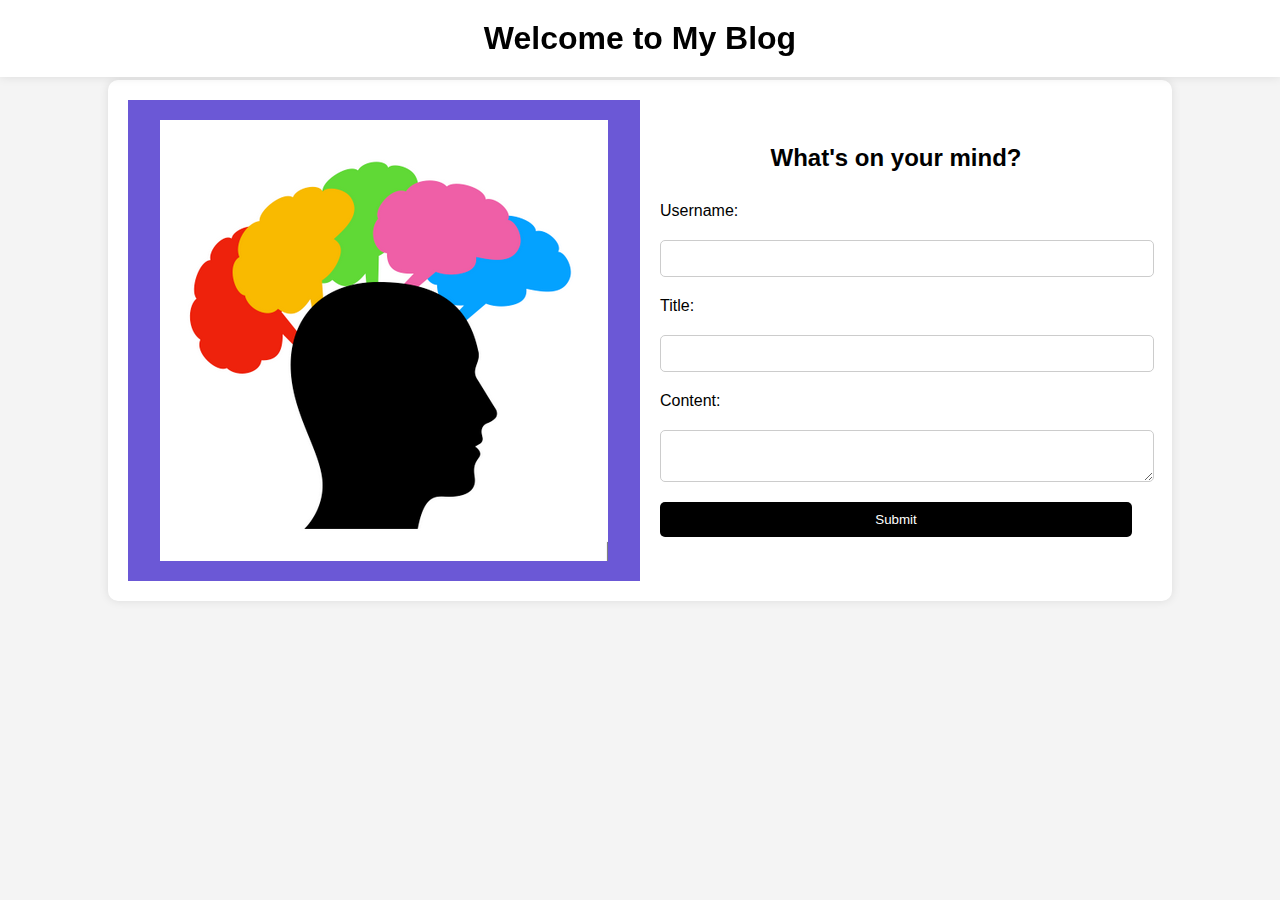
<file: index.html>
<!DOCTYPE html>
<html lang="en">
<head>
    <meta charset="UTF-8">
    <meta name="viewport" content="width=device-width, initial-scale=1.0">
    <title>Brad's Personal Blog</title>
    <link rel="stylesheet" href="assets/css/styles.css">
    <link rel="stylesheet" href="assets/css/form.css">
</head>
<body>
    <header>
        <h1>Welcome to My Blog</h1>
    </header>
    <main>
        <div class="container">
            <div class="left-panel">
                <img src="assets/img/blog-logo.png" alt="Brad's First Blog">
            </div>
            <div class="right-panel">
                <h2>What's on your mind?</h2>
                <form id="blogForm">
                    <label for="username">Username:</label>
                    <input type="text" id="username" name="username" required>
                    
                    <label for="title">Title:</label>
                    <input type="text" id="title" name="title" required>
                    
                    <label for="content">Content:</label>
                    <textarea id="content" name="content" required></textarea>
                    
                    <button type="submit">Submit</button>
                </form>
                <div id="message"></div>
            </div>
        </div>
    </main>
    <script src="assets/js/form.js"></script>
</body>
</html>
</file>
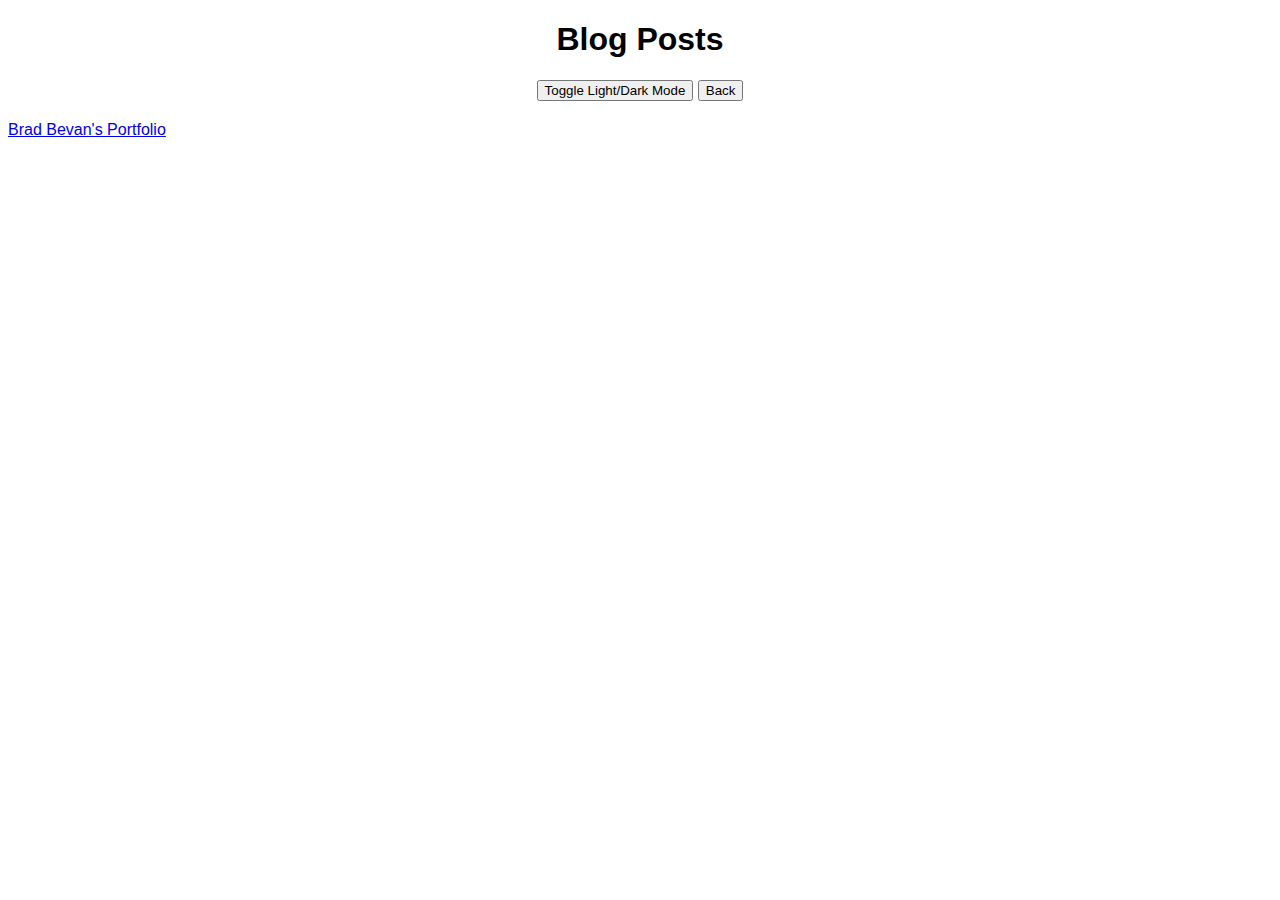
<file: blog.html>
<!DOCTYPE html>
<html lang="en">
<head>
    <meta charset="UTF-8">
    <meta name="viewport" content="width=device-width, initial-scale=1.0">
    <title>Blog Posts</title>
    <link rel="stylesheet" href="assets/css/styles.css">
    <link rel="stylesheet" href="assets/css/blog.css">
</head>
<body>
    <header>
        <h1>Blog Posts</h1>
        <button id="modeToggle">Toggle Light/Dark Mode</button>
        <button id="backButton">Back</button>
    </header>
    <main id="postsContainer"></main>
    <footer>
        <a href="https://bdbevan.github.io/Profile_Challenge_Module_02/">Brad Bevan's Portfolio</a>
    </footer>
    <script src="assets/js/blog.js"></script>
    <script src="assets/js/logic.js"></script>
</body>
</html>
</file>
<file: assets/css/styles.css>
body {
    font-family: Arial, sans-serif;
}

header {
    text-align: center;
    margin-bottom: 20px;
}

.dark-mode {
    background-color: #333;
    color: #fff;
}
</file>
<file: assets/css/form.css>
body {
    display: flex;
    flex-direction: column;
    align-items: center;
    margin: 0;
    font-family: Arial, sans-serif;
    background-color: #f4f4f4;
}

header {
    width: 100%;
    text-align: center;
    padding: 20px 0;
    background-color: #fff;
    box-shadow: 0 0 10px rgba(0,0,0,0.1);
    position: fixed;
    top: 0;
    z-index: 1000;
}

header h1 {
    font-size: 2em;
    margin: 0;
}

main {
    width: 100%;
    padding-top: 80px;
    display: flex;
    justify-content: center;
    align-items: center;
}

.container {
    display: flex;
    flex-direction: row;
    justify-content: center;
    align-items: center;
    width: 80%;
    max-width: 1200px;
    background-color: white;
    box-shadow: 0 0 10px rgba(0,0,0,0.1);
    padding: 20px;
    border-radius: 10px;
}

.left-panel, .right-panel {
    flex: 1;
    display: flex;
    flex-direction: column;
    justify-content: center;
    align-items: center;
    padding: 20px;
}

.left-panel {
    background-color: #6b58d6;
}

.left-panel img {
    max-width: 100%;
    height: auto;
}

.right-panel {
    width: 100%;
}

.right-panel h2 {
    text-align: center;
    margin-bottom: 20px;
}

form {
    display: flex;
    flex-direction: column;
    width: 100%;
}

label, input, textarea, button {
    margin: 10px 0;
}

input, textarea {
    width: 100%;
    padding: 10px;
    border: 1px solid #ccc;
    border-radius: 5px;
}

button {
    padding: 10px;
    background-color: black;
    color: white;
    border: none;
    border-radius: 5px;
    cursor: pointer;
}

button:hover {
    background-color: #333;
}

#message {
    color: red;
    margin-top: 10px;
    text-align: center;
}
</file>
<file: assets/css/blog.css>
.post {
    border: 1px solid #0246a0;
    padding: 10px;
    margin: 10px 0;
}

.dark-mode .post {
    border-color: #555;
}
</file>
